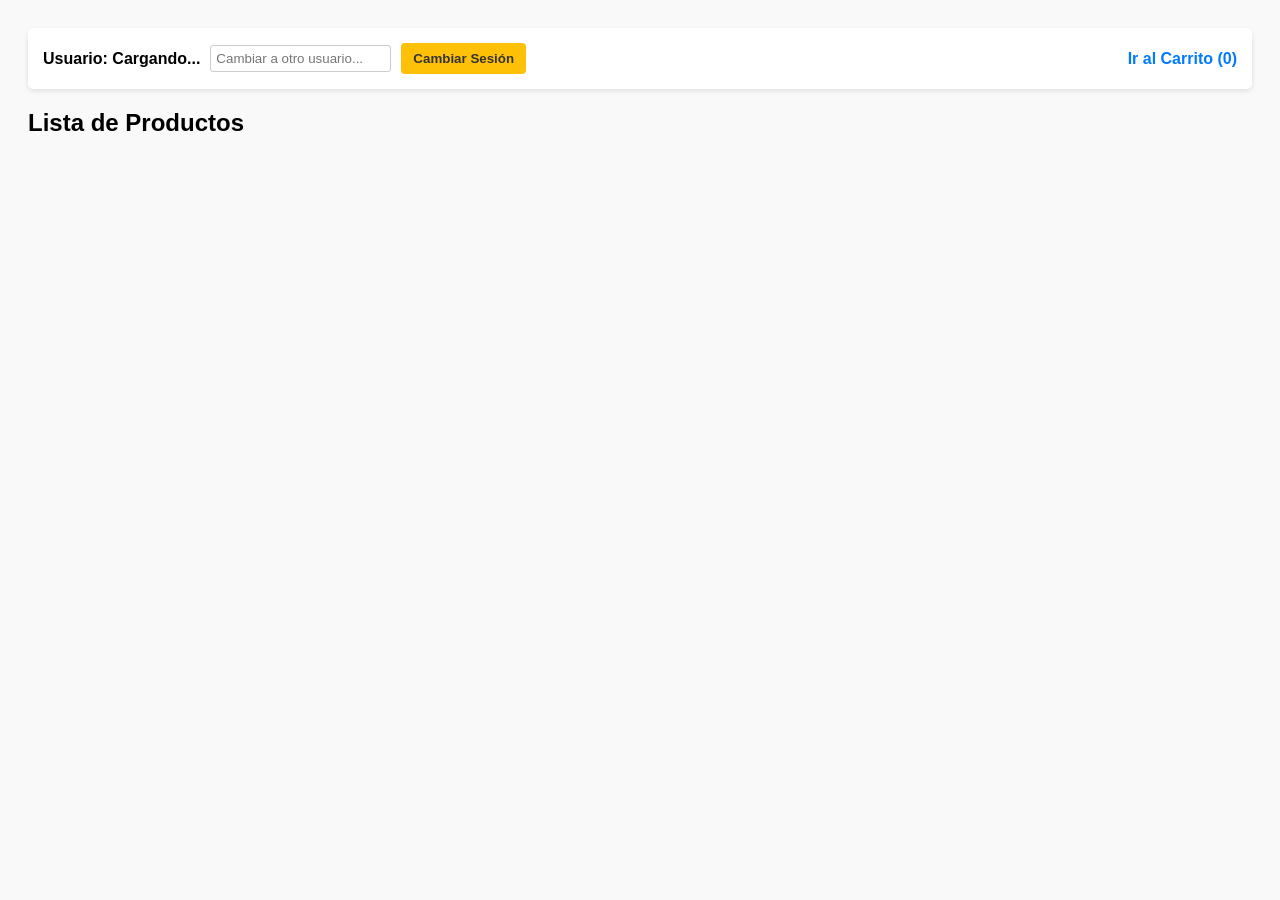
<file: index.html>
<!DOCTYPE html>
<html lang="es">
<head>
    <meta charset="UTF-8">
    <title>Tienda - Productos</title>
    <link rel="stylesheet" href="style.css">
</head>
<body>

<div class="nav">
    <div class="user-panel">
        <strong>Usuario: <span id="nombreUsuario">Cargando...</span></strong>
        <input type="text" id="nuevoUsuarioInput" placeholder="Cambiar a otro usuario...">
        <button class="btn-warning" onclick="cambiarUsuario()">Cambiar Sesión</button>
    </div>
    <div>
        <a href="carrito.html">Ir al Carrito (<span id="contadorCarrito">0</span>)</a>
    </div>
</div>

<h2>Lista de Productos</h2>
<div id="listaProductos" class="productos-container"></div>

<script src="index.js"></script>
</body>
</html>
</file>
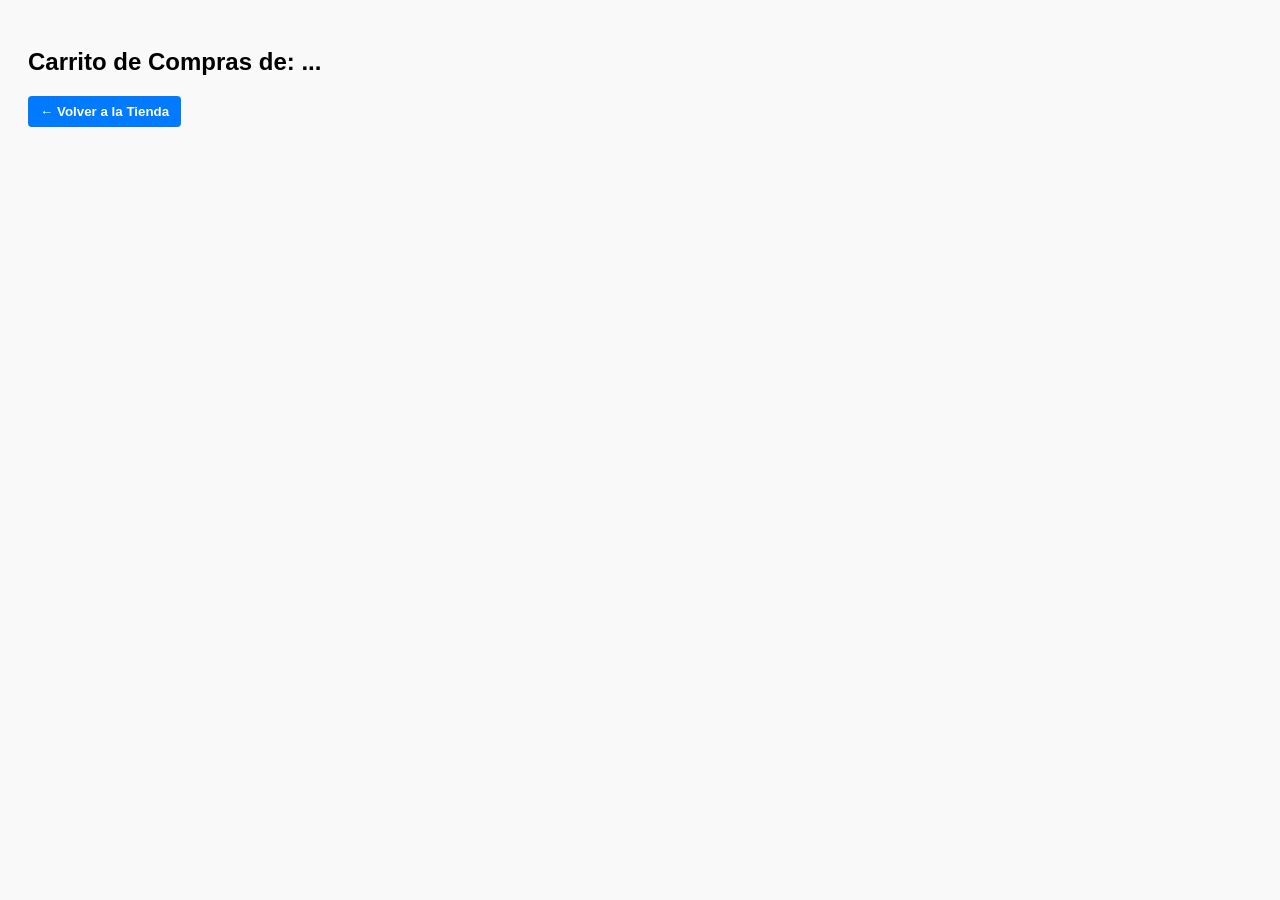
<file: carrito.html>
<!DOCTYPE html>
<html lang="es">
<head>
    <meta charset="UTF-8">
    <title>Carrito de Compras</title>
    <link rel="stylesheet" href="style.css">
</head>
<body>

<h2>Carrito de Compras de: <span id="nombreUsuario">...</span></h2>

<div style="margin-bottom: 20px;">
    <button class="btn-primary" onclick="window.location.href='index.html'">
        ← Volver a la Tienda
    </button>
</div>

<div id="contenedorCarrito">
</div>

<script src="carrito.js"></script>
</body>
</html>
</file>
<file: style.css>
body { 
    font-family: Arial, sans-serif; 
    padding: 20px; 
    background-color: #f9f9f9;
}

.nav { 
    margin-bottom: 20px; 
    background: #fff; 
    padding: 15px; 
    border-radius: 5px; 
    box-shadow: 0 2px 5px rgba(0,0,0,0.1);
    display: flex;
    justify-content: space-between;
    align-items: center;
}

.user-panel {
    display: flex;
    gap: 10px;
    align-items: center;
}

.user-panel input {
    padding: 5px;
    border: 1px solid #ccc;
    border-radius: 3px;
}

a { color: #007bff; text-decoration: none; font-weight: bold; }
a:hover { text-decoration: underline; }

.productos-container { margin-top: 20px; }

.producto { 
    border: 1px solid #ddd; 
    padding: 15px; 
    margin-bottom: 10px; 
    width: 250px; 
    display: inline-block; 
    vertical-align: top; 
    margin-right: 15px;
    background: #fff;
    border-radius: 5px;
}

button { 
    cursor: pointer; 
    padding: 8px 12px; 
    background: #28a745; 
    color: white; 
    border: none; 
    border-radius: 4px;
    font-weight: bold;
}
button:hover { background: #218838; }
button.btn-primary { background: #007bff; }
button.btn-primary:hover { background: #0056b3; }
button.btn-warning { background: #ffc107; color: #333; }
button.btn-warning:hover { background: #e0a800; }

table { 
    width: 100%; 
    border-collapse: collapse; 
    margin-top: 20px; 
    background: #fff;
}
th, td { border: 1px solid #ddd; padding: 12px; text-align: left; }
th { background-color: #f2f2f2; }

.btn-danger { 
    color: #dc3545; 
    cursor: pointer; 
    text-decoration: underline;
    background: none;
    border: none;
    padding: 0;
    font-weight: bold;
}
.btn-danger:hover { color: #a71d2a; }
</file>
